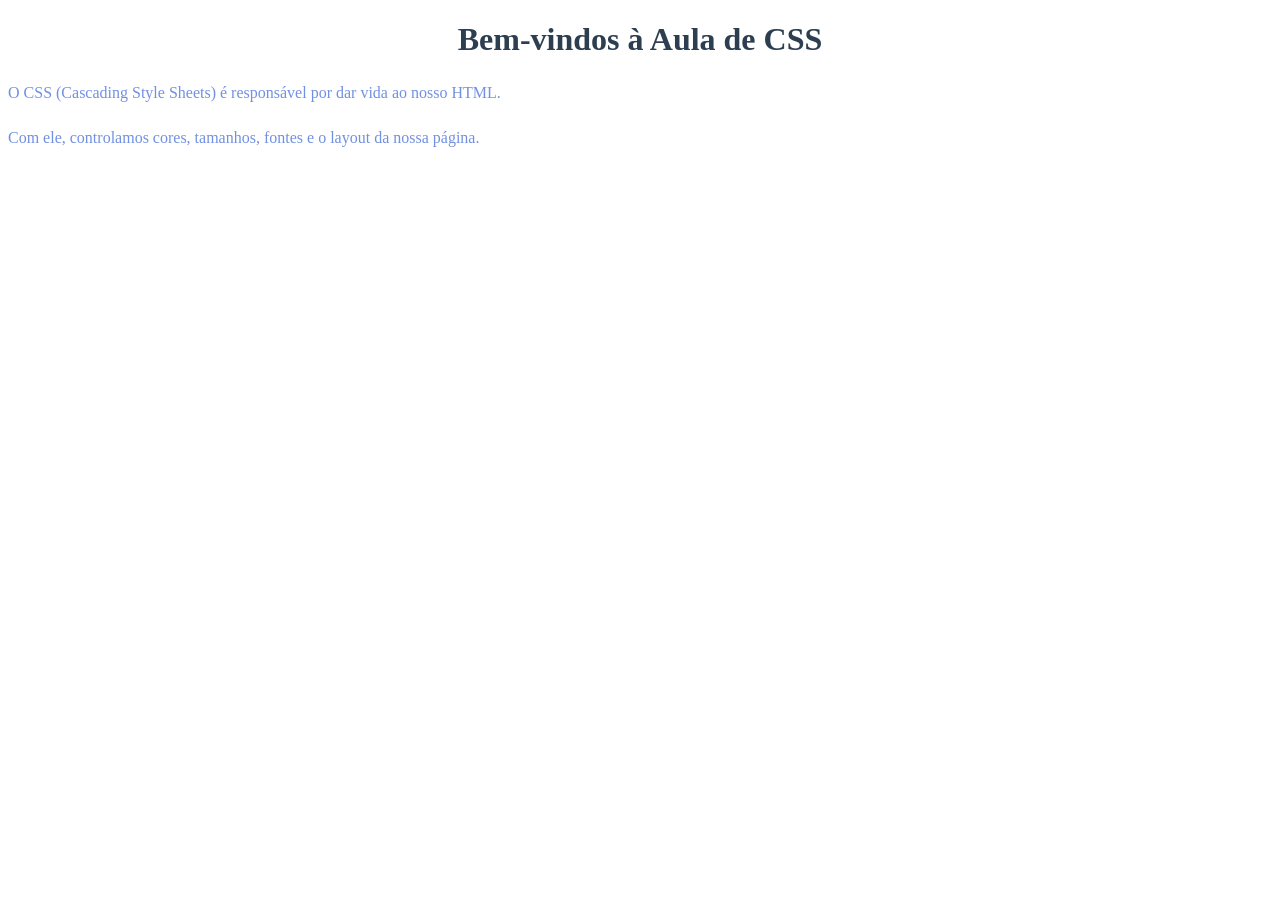
<file: index.html>
<!DOCTYPE html>
<html lang="pt-br">
<head>
    <meta charset="UTF-8">
    <meta name="viewport" content="width=device-width, initial-scale=1.0">
    <title>Minha Aula de CSS</title>
    <link rel="stylesheet" href="aula.css">
</head>
<body>
    <header>
        <h1>Bem-vindos à Aula de CSS</h1>
    </header>
    <main>
        <p>O CSS (Cascading Style Sheets) é responsável por dar vida ao nosso HTML.</p>
        <p>Com ele, controlamos cores, tamanhos, fontes e o layout da nossa página.</p>
    </main>
</body>
</html>
</file>
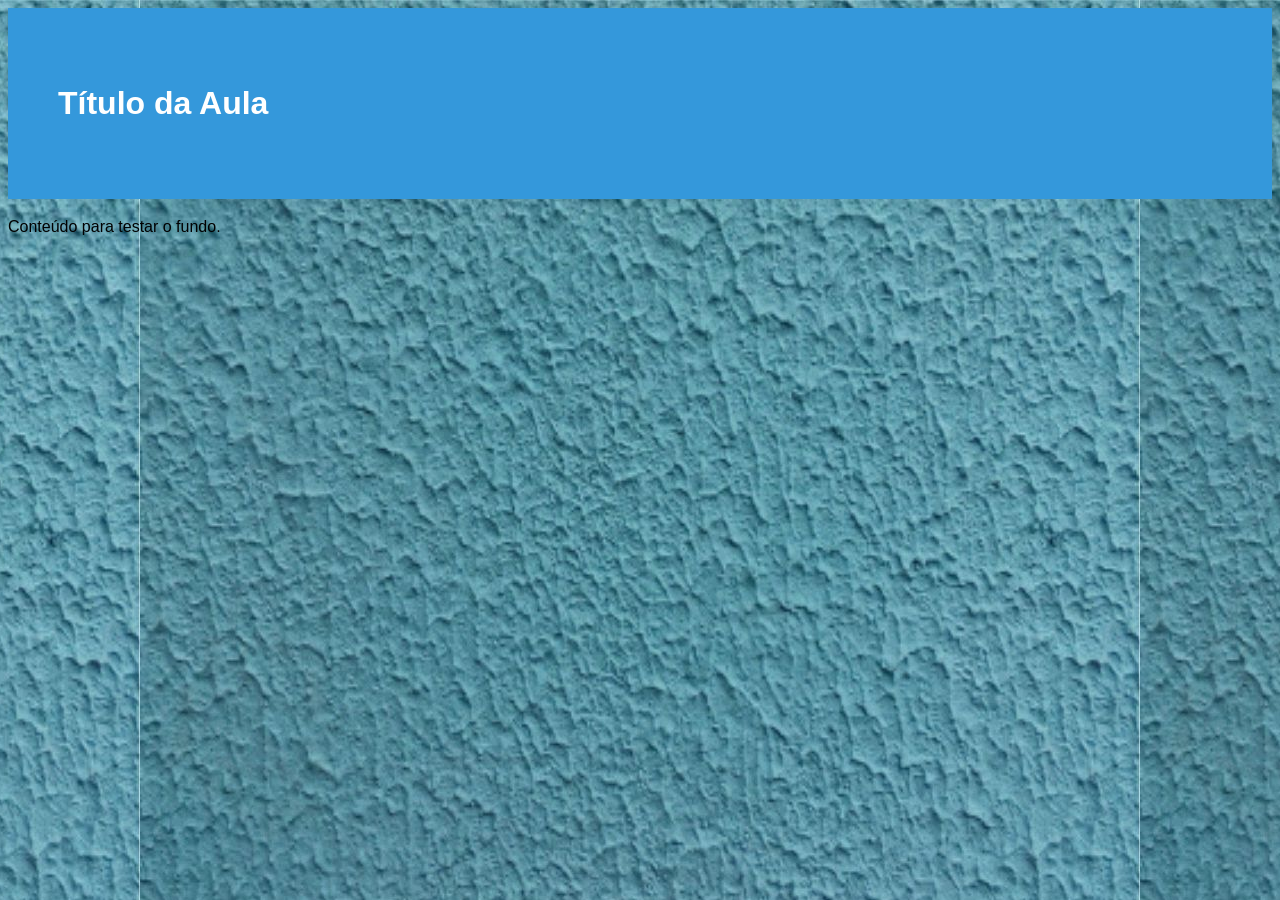
<file: index2.html>
<!DOCTYPE html>
<html lang="pt-br">
<head>
    <meta charset="UTF-8">
    <title>Aula CSS</title>
    <link rel="stylesheet" href="exComp.css">
</head>
<body>
    <header>
        <h1>Título da Aula</h1>
    </header>
    <p>Conteúdo para testar o fundo.</p>
</body>
</html>
</file>
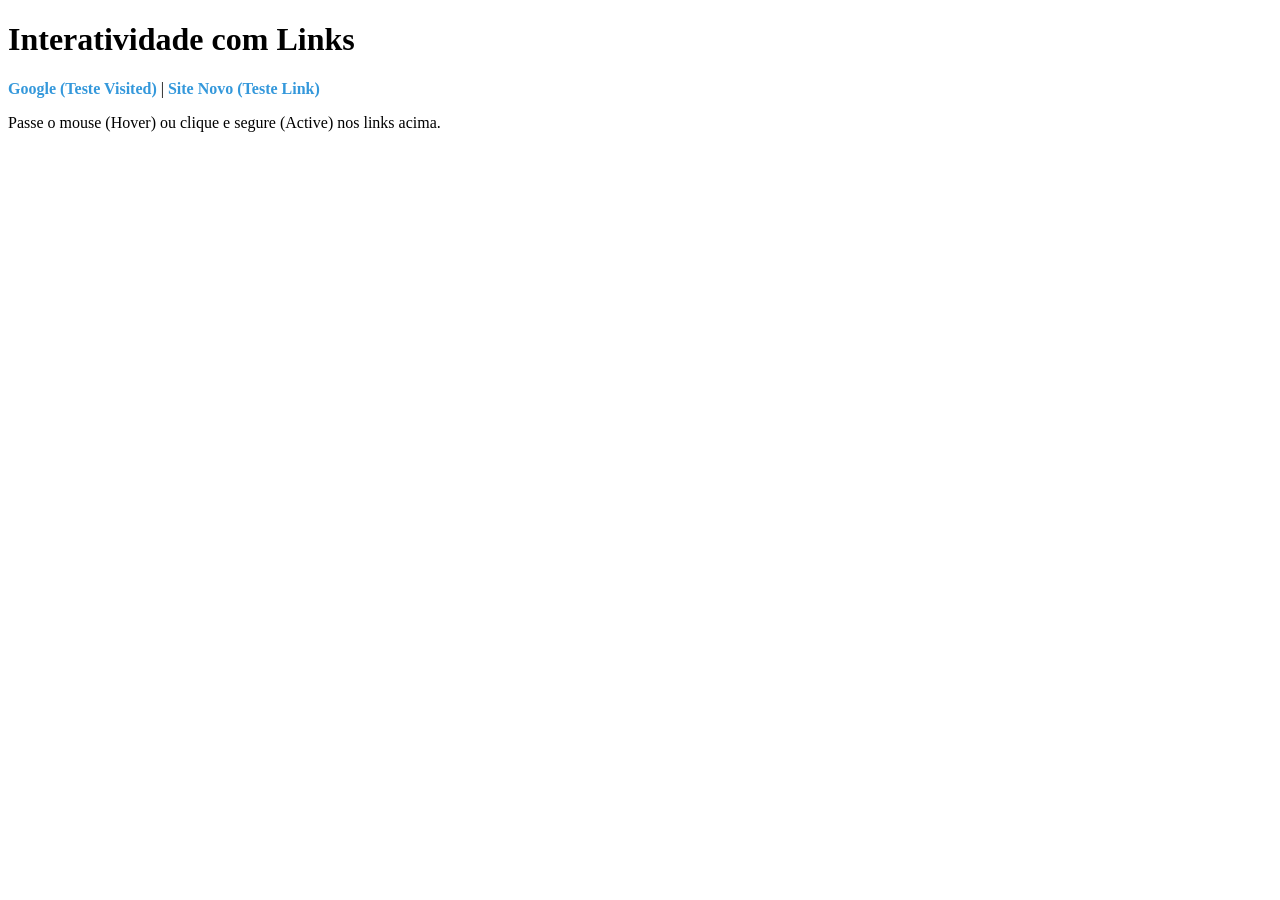
<file: index3.html>
<!DOCTYPE html>
<html lang="pt-br">
<head>
    <meta charset="UTF-8">
    <title>Teste de Links CSS</title>
    <link rel="stylesheet" href="link.css">
</head>
<body>
    <header>
        <h1>Interatividade com Links</h1>
    </header>
    <nav>
        <a href="https://www.google.com">Google (Teste Visited)</a> | 
        <a href="https://www.site-que-nao-existe-123.com">Site Novo (Teste Link)</a>
    </nav>
    <p>Passe o mouse (Hover) ou clique e segure (Active) nos links acima.</p>
</body>
</html>
</file>
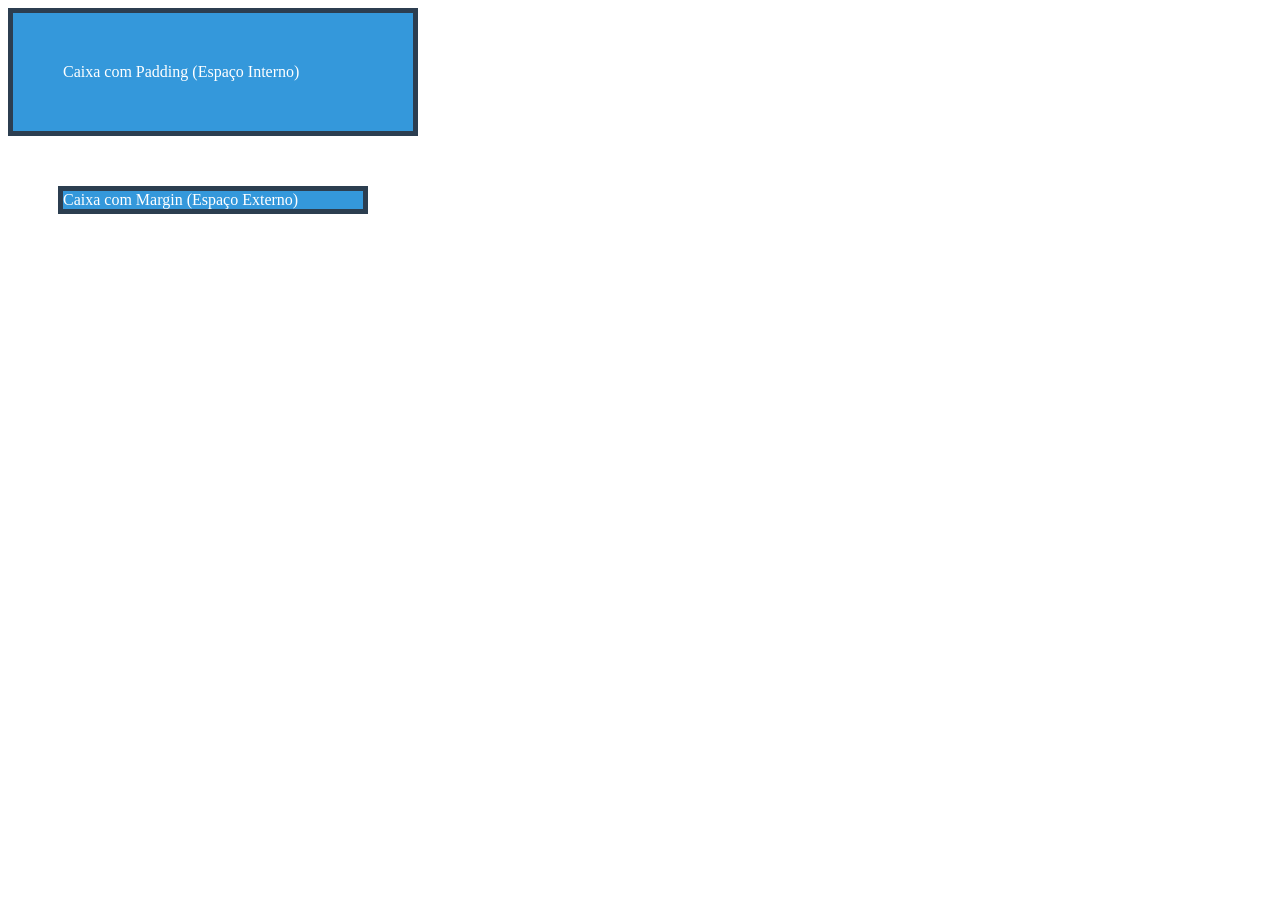
<file: index5.html>
<!DOCTYPE html>
<html lang="pt-br">
<head>
    <meta charset="UTF-8">
    <title>Teste de Box Model</title>
    <link rel="stylesheet" href="boxModel.css">
</head>
<body>
    <div class="caixa" id="caixa-padding">
        Caixa com Padding (Espaço Interno)
    </div>
    <div class="caixa" id="caixa-margin">
        Caixa com Margin (Espaço Externo)
    </div>
</body>
</html>
</file>
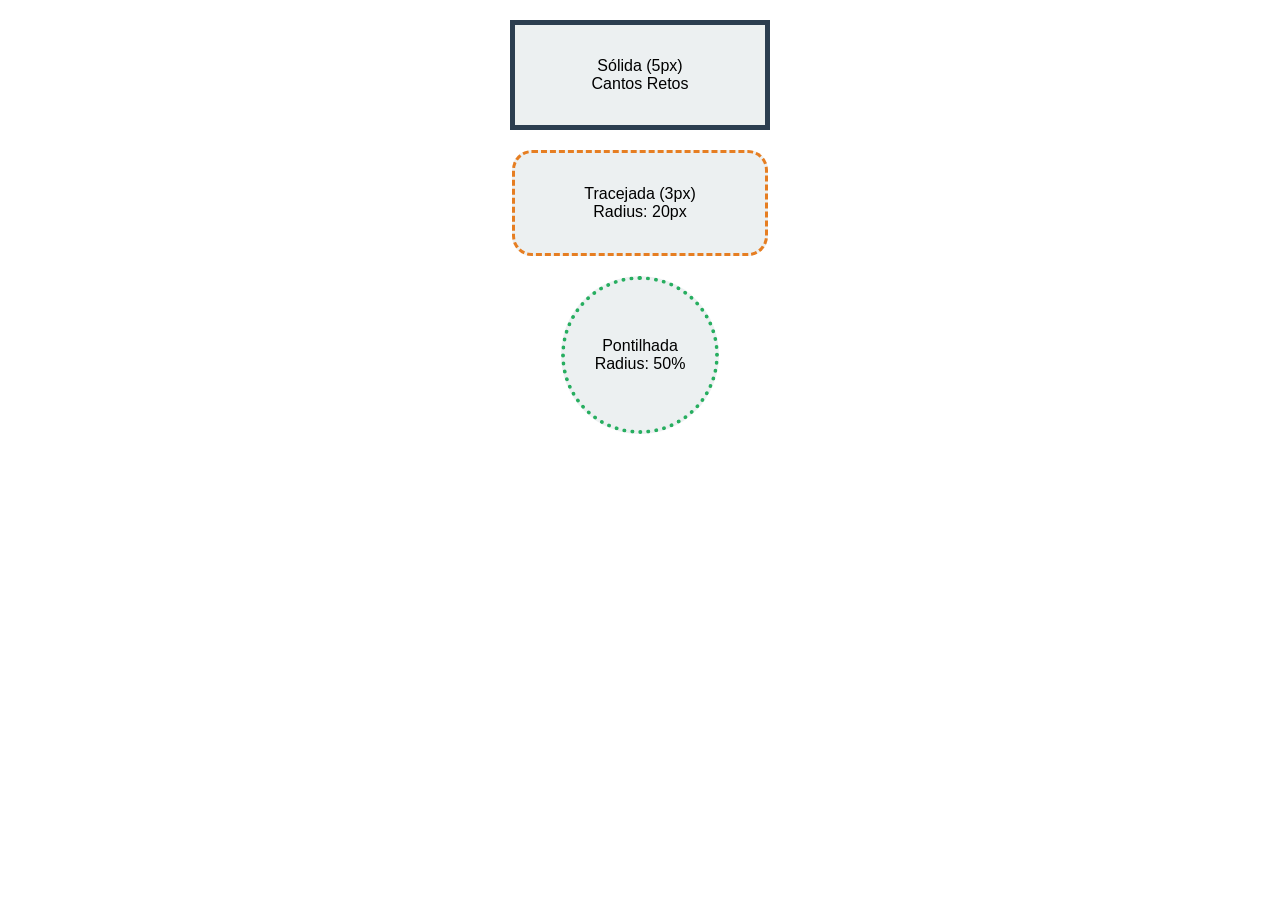
<file: index6.html>
<!DOCTYPE html>
<html lang="pt-br">
<head>
    <meta charset="UTF-8">
    <title>Teste de Bordas CSS</title>
    <link rel="stylesheet" href="borda.css">
</head>
<body>
    <div class="box borda-solida">
        Sólida (5px) <br> Cantos Retos
    </div>
    <div class="box borda-tracejada">
        Tracejada (3px) <br> Radius: 20px
    </div>
    <div class="box borda-circular">
        Pontilhada <br> Radius: 50%
    </div>
</body>
</html>
</file>
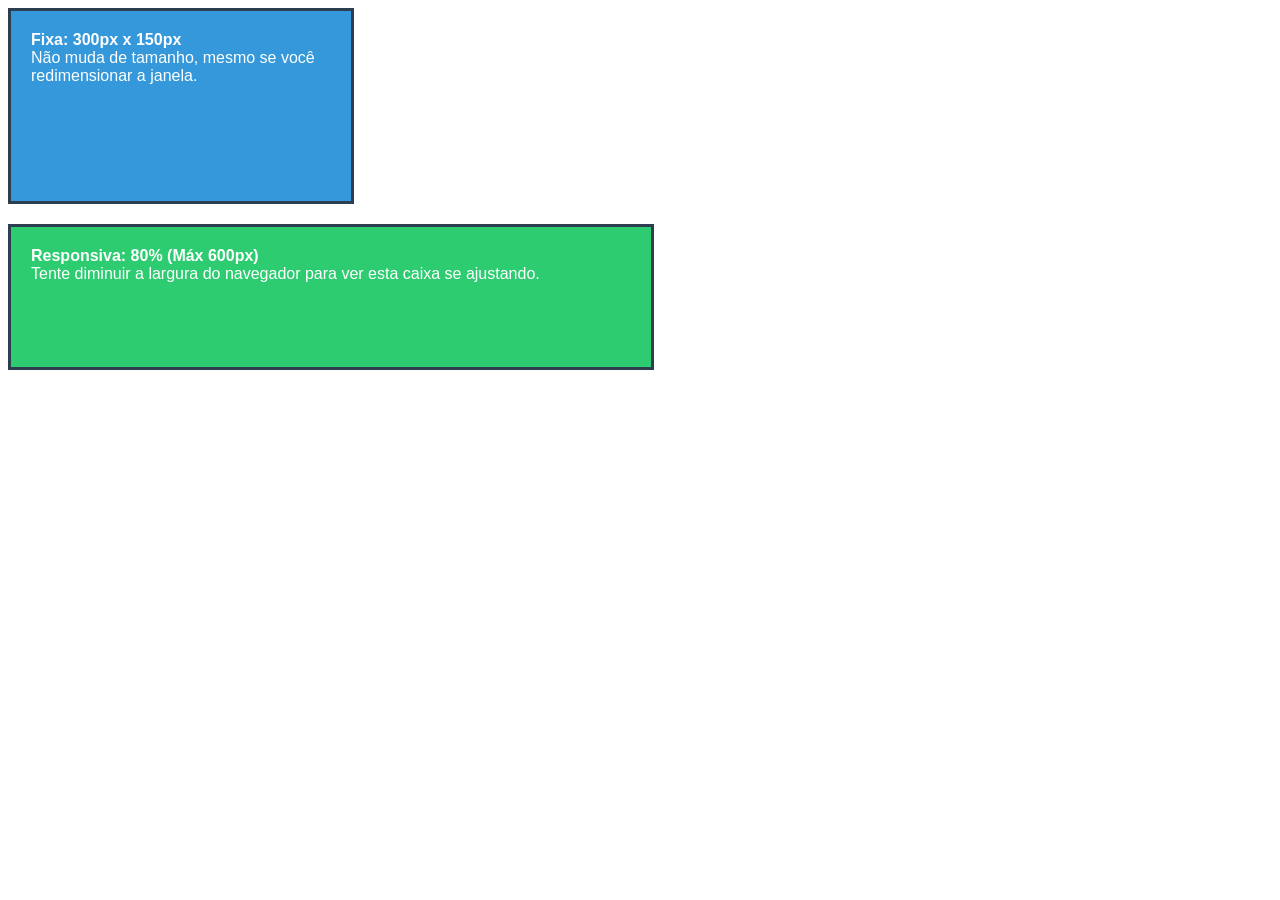
<file: index8.html>
<!DOCTYPE html>
<html lang="pt-br">
<head>
    <meta charset="UTF-8">
    <title>Teste de Dimensões</title>
    <link rel="stylesheet" href="altLarg.css">
</head>
<body>
    <div class="caixa-fixa">
        <strong>Fixa: 300px x 150px</strong><br>
        Não muda de tamanho, mesmo se você redimensionar a janela.
    </div>
    <div class="caixa-responsiva">
        <strong>Responsiva: 80% (Máx 600px)</strong><br>
        Tente diminuir a largura do navegador para ver esta caixa se ajustando.
    </div>
</body>
</html>
</file>
<file: aula.css>
/* Seletor: a tag h1 */
h1 {
  color: #2c3e50;         /* Propriedade: cor | Valor: azul escuro */
  font-size: 32px;        /* Propriedade: tamanho | Valor: 32 pixels */
  text-align: center;     /* Propriedade: alinhamento | Valor: centralizado */
}
/* Seletor: a tag p */
p {
  color: rgba(10, 64, 203, 0.582);        /* Propriedade: cor | Valor: cinza escuro */
  line-height: 1.6;       /* Propriedade: altura da linha | Valor: 1.6 */
  margin-bottom: 20px;    /* Propriedade: margem | Valor: 20 pixels */
}
</file>
<file: exComp.css>
header {
  background-color: #3498db; /* Azul */
  color: white;
  padding: 50px;
}
body {
  background: #fdfdfd url("textura.png") repeat-x scroll top;
  font-family: Arial, sans-serif;
  line-height: 1.5;
}
</file>
<file: link.css>
/* 1. Estado Normal */
a:link { text-decoration: none; color: #3498db; }
/* 2. Já Visitado */
a:visited { color: #9b59b6; }
/* 3. Mouse em cima */
a:hover { text-decoration: underline; color: #2ecc71; }
/* 4. No momento do clique */
a:active { color: #e74c3c; }
/* Dica: Removendo o sublinhado padrão de todos */
a { font-weight: bold; }
</file>
<file: boxModel.css>
.caixa {
    width: 300px;
    background-color: #3498db;
    color: white;
    border: 5px solid #2c3e50;
    /* Apenas para separar as duas caixas */
    margin-bottom: 20px; 
}
#caixa-padding {
    /* O conteúdo se afasta da borda, a caixa cresce */
    padding: 50px; 
}
#caixa-margin {
    /* A caixa se afasta de tudo ao redor, mas não muda de tamanho */
    margin: 50px; 
}
</file>
<file: borda.css>
/* Configuração geral para as caixas */
.box {
  width: 250px;
  height: 100px;
  margin: 20px auto;
  display: flex;
  align-items: center;
  justify-content: center;
  background-color: #ecf0f1;
  font-family: sans-serif;
  text-align: center;
}
/* 1. Borda Sólida e Grossa com Cantos Retos */
.borda-solida {
  border-width: 5px;
  border-style: solid;
  border-color: #2c3e50;
}
/* 2. Borda Tracejada e Arredondada */
.borda-tracejada {
  border: 3px dashed #e67e22; /* Shorthand */
  border-radius: 20px;
}
/* 3. Borda Pontilhada e Circular */
.borda-circular {
  width: 150px; /* Largura e altura iguais para o círculo */
  height: 150px;
  border: 4px dotted #27ae60;
  border-radius: 50%;
}
</file>
<file: altLarg.css>
/* Caixa com tamanho fixo */
.caixa-fixa {
  width: 300px;
  height: 150px;
  background-color: #3498db;
  color: white;
  margin-bottom: 20px;
}
/* Caixa responsiva com limite máximo */
.caixa-responsiva {
  width: 80%;      /* Ocupa 80% da largura da tela */
  max-width: 600px; /* Mas não passa de 600px se a tela for gigante */
  min-height: 100px; /* Garante um tamanho mínimo, mas pode crescer */
  background-color: #2ecc71;
  color: white;
}
/* Estilo geral para visualização */
div {
  padding: 20px;
  border: 3px solid #2c3e50;
  font-family: sans-serif;
}
</file>
